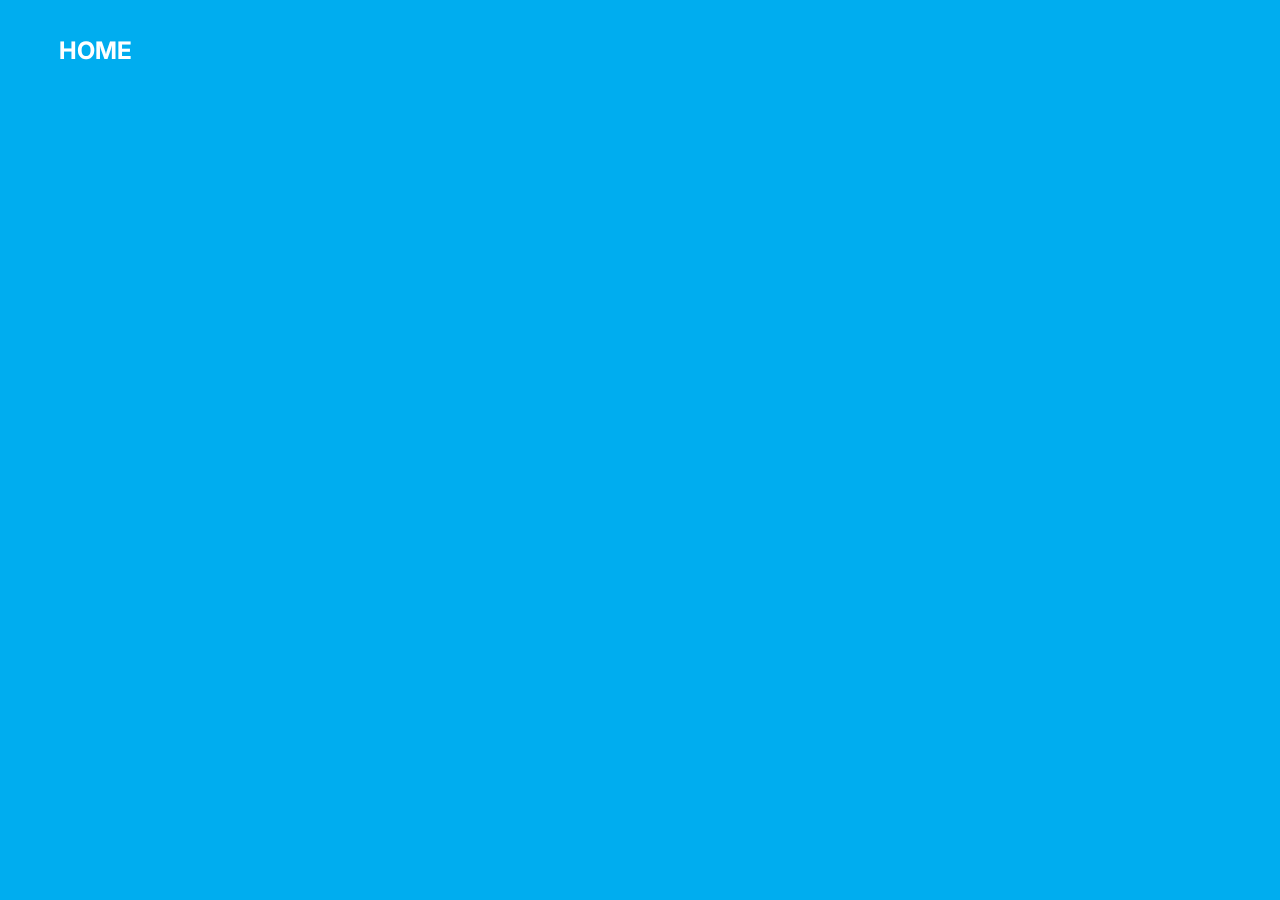
<file: index.html>
<!DOCTYPE html>
<html lang="en">

<head>
    <meta charset="UTF-8">
    <meta name="viewport" content="width=device-width, initial-scale=1.0">
    <link rel="stylesheet" href="https://fonts.googleapis.com/css2?family=Inter:wght@400;700&display=swap">
    <link href="https://fonts.googleapis.com/css2?family=Noto+Serif+KR&display=swap" rel="stylesheet">

    <link rel="stylesheet" href="./styles.css">
    <title>/TOY_GhibliWEB/</title>
</head>

<body>
    <nav id="Nav"></nav>
    <div id="App">
    </div>
    <footer id="Footer"></footer>
    <script src="./src/index.js" type="module"></script>
</body>

</html>
</file>
<file: styles.css>
/* 데스크탑 */
html,
body {
    width: 100%;
    margin: 0;
    padding: 0;
    overflow: hidden;
    background-color: #00ADEF;

}

#App {
    width: 100%;
    height: 100%;
    background-color: #00ADEF;
}


a,
a:visited {
    text-decoration: none;
    /* 밑줄 제거 */
    color: inherit;
}

.mainPage {
    background-image: url('./img/main.png');
    background-size: cover;
    background-position: center bottom;
    /* 이미지 크기를 50%로 축소 */
    /* 이미지의 중앙을 기준으로 가로는 중앙, 세로는 위로 이동 */
    /* 이미지의 중앙을 기준으로 배경을 설정 */
    /* 가로는 자동으로 조절, 세로는 100%로 유지 */
    width: 100vw;
    height: 100vh;
    overflow: hidden;
    transition: 1s
}

#mainLogo {
    text-align: center;
    font-weight: bold;
    font-family: 'Inter', sans-serif;
    font-size: 60px;
    color: white;
    position: relative;
    text-align: center;
    margin: auto;
    margin-top: 80px;
}

#subLogo {
    text-align: center;
    font-weight: lighter;
    font-family: 'Inter', sans-serif;
    font-size: 30px;
    color: white;
    margin: auto;
}

#mainLogo,
#subLogo {
    opacity: 0;
    transform: translateY(20px);
    transition: opacity 1s, transform 1s;
}

#mainLogo.show,
#subLogo.show {
    opacity: 1;
    transform: translateY(0);
}

.navConatiner {
    width: 100%;
    height: 100px;
    position: fixed;
    z-index: 10;
}

.navConatiner ul {
    height: 100%;
    margin: 0;
    padding: 0;
    font-size: 24px;
    font-weight: bold;
    list-style: none;
    color: white;
    font-family: 'Inter', sans-serif;
    display: flex;
    justify-content: left;
    align-items: center;
}

.navConatiner ul li {
    width: 150px;
    text-align: center;
    margin-left: 20px;
    transition: all 0.4s;
}

.navConatiner ul li:hover {
    color: rgb(255, 255, 255, 0.5);
}

.sliderControllerContainer {
    height: 60px;
    margin-top: 50px;
    margin-bottom: 30px;
    display: flex;
    justify-content: center;
    align-items: center;
    opacity: 0;
    transform: translateY(30px);
    transition: opacity 1s
}

.sliderControllerContainer.show {
    opacity: 1;
    transform: translateY(0);
}

.prevBtn,
.nextBtn {
    width: 40px;
    height: 60px;
    z-index: 10;
    transition: all 0.3s;
}

.prevBtn:hover,
.nextBtn:hover {
    width: 40px;
    height: 60px;
    opacity: 0.5;
}

.prevBtn img,
.nextBtn img {
    width: 100%;
    height: 100%;
}

.selectedName {
    color: white;
    font-size: 20px;
    font-family: 'Inter', sans-serif;
    font-weight: normal;
    width: 500px;
    text-align: center;
}

/* Slider */

#sliderContainer {
    background-color: rgb(255, 255, 255, 0.7);
    width: 60%;
    overflow: hidden;
    height: 480px;
    position: relative;
    border-radius: 20px;
    margin: auto;
    margin-top: 30px;
    opacity: 0;
    transition: all 1s;
}

#sliderContainer.show {
    opacity: 1;
}

#sliderContainer div {
    position: absolute;
    transition: transform 1s, left 1s, opacity 1s;
    opacity: 1;
    font-size: 0px;
}

#sliderContainer div img {
    width: 300px;
    transition: width 1s;
    border-radius: 20px;
}

#sliderContainer .hideLeft {
    left: 0%;
    opacity: 0;
    transform: translateY(120%)
}


#sliderContainer .hideRight {
    left: 100%;
    opacity: 0;
    transform: translateY(120%)
}

#sliderContainer .hideLeft img {
    width: 100px;
}

#sliderContainer .hideRight img {
    width: 100px;
}

#sliderContainer .prev {
    z-index: 5;
    left: 25%;
    transform: translateY(100px)translateX(-30%);
    opacity: 0.8;

}

#sliderContainer .next {
    z-index: 5;
    left: 75%;
    transform: translateY(100px)translateX(-70%);
    opacity: 0.8;
}

#sliderContainer .selected {
    z-index: 10;
    left: 50%;
    transform: translateY(7%) translateX(-50%);
}

#sliderContainer .prevLeftSecond {
    z-index: 3;
    left: 7%;
    transform: translateY(70%) translateX(0%);
    opacity: 0.4;
}

#sliderContainer .nextRightSecond {
    z-index: 3;
    left: 93%;
    transform: translateY(70%) translateX(-100%);
    opacity: 0.4;
}

#sliderContainer .prev img {
    width: 200px;
}

#sliderContainer .next img {
    width: 200px;
}

#sliderContainer .selected img {
    width: 300px;
    transition: width 1s, transform 3s, filter 3s;
}

#sliderContainer .selected img:hover {
    width: 300px;
    filter: brightness(60%);
    transform: scale(1.1);
}

#sliderContainer .prevLeftSecond img {
    width: 150px;
}

#sliderContainer .nextRightSecond img {
    width: 150px;
}

.footerContainer {
    height: 50px;
    width: 100%;
    position: fixed;
    bottom: 20px;
    display: flex;
    justify-content: center;
    align-items: center;
    font-size: 20px;
    color: white;
    font-family: 'Inter', sans-serif;
    font-weight: lighter;
    z-index: 20;
    opacity: 0;
    transition: all 0.5s;
}

.footerContainer:hover {
    opacity: 1;
}

.selectedGaugeContainer {
    width: 300px;
    height: 5px;
    margin: auto;
    overflow: hidden;
}

.selectedGauge {
    width: 0%;
    height: 5px;
    background-color: white;
    transition: all 2s;
}

/* DetailPage */

.detailPage {
    width: 100vw;
    height: 100vh;
    overflow: hidden;
    opacity: 0;
    transition: all 0.5s ease-in-out;
    z-index: 5;
    background-size: cover;
    background-position: center bottom;
}

.detailPage.show {
    opacity: 1;
}

#detailDescriptionContainer {
    width: 100%;
    height: 500px;
    margin: auto;
    margin-bottom: 20px;
    display: flex;
    justify-content: center;
    align-items: center;
    opacity: 0;
    transition: all 1s;
    margin-top: 90px;
}

#detailDescriptionContainer.show {
    opacity: 1;

}

#descriptionBox {
    width: 70%;
    height: 100%;
    background-color: rgb(255, 255, 255, 0.7);
    margin-left: 5%;
    margin-right: 5%;
    border-radius: 40px;
    padding: 30px;
    font-family: "Noto Serif KR", serif;
    font-weight: 400;
    font-style: normal;
    font-size: 24px;
}

#descriptionOnOff {
    margin: auto;
    width: 70%;
    font-size: 18px;
    text-align: right;
    color: white;
    opacity: 0;
    transition: all 0.5s;
    padding: 30px
}

#descriptionOnOff.show {
    opacity: 1;
}

#descriptionOnOff:hover {
    opacity: 1;
}

/* 모바일 (-835px) */

@media only screen and (max-width: 835px) {
    #mainLogo {
        font-size: 60px;
        margin-top: 100px;
    }

    #subLogo {
        font-size: 30px
    }

    #detailDescriptionContainer {
        margin-top: 70px;
    }

    .nextRightSecond {
        display: none;
    }

    .prevLeftSecond {
        display: none;
    }

    .next {
        display: none;
    }

    .prev {
        display: none;
    }

    .selected {
        transition: all 1s;
    }

    .mainPage {
        background-image: url('./img/main.png');
        background-size: cover;
        background-position: center right;
        width: 100vw;
        height: 100vh;
        overflow: hidden;
    }

    .navConatiner ul {
        justify-content: center;
    }

    #sliderContainer {
        width: 45%;
        height: 485px;
        margin-top: 30px;
    }
}
</file>
